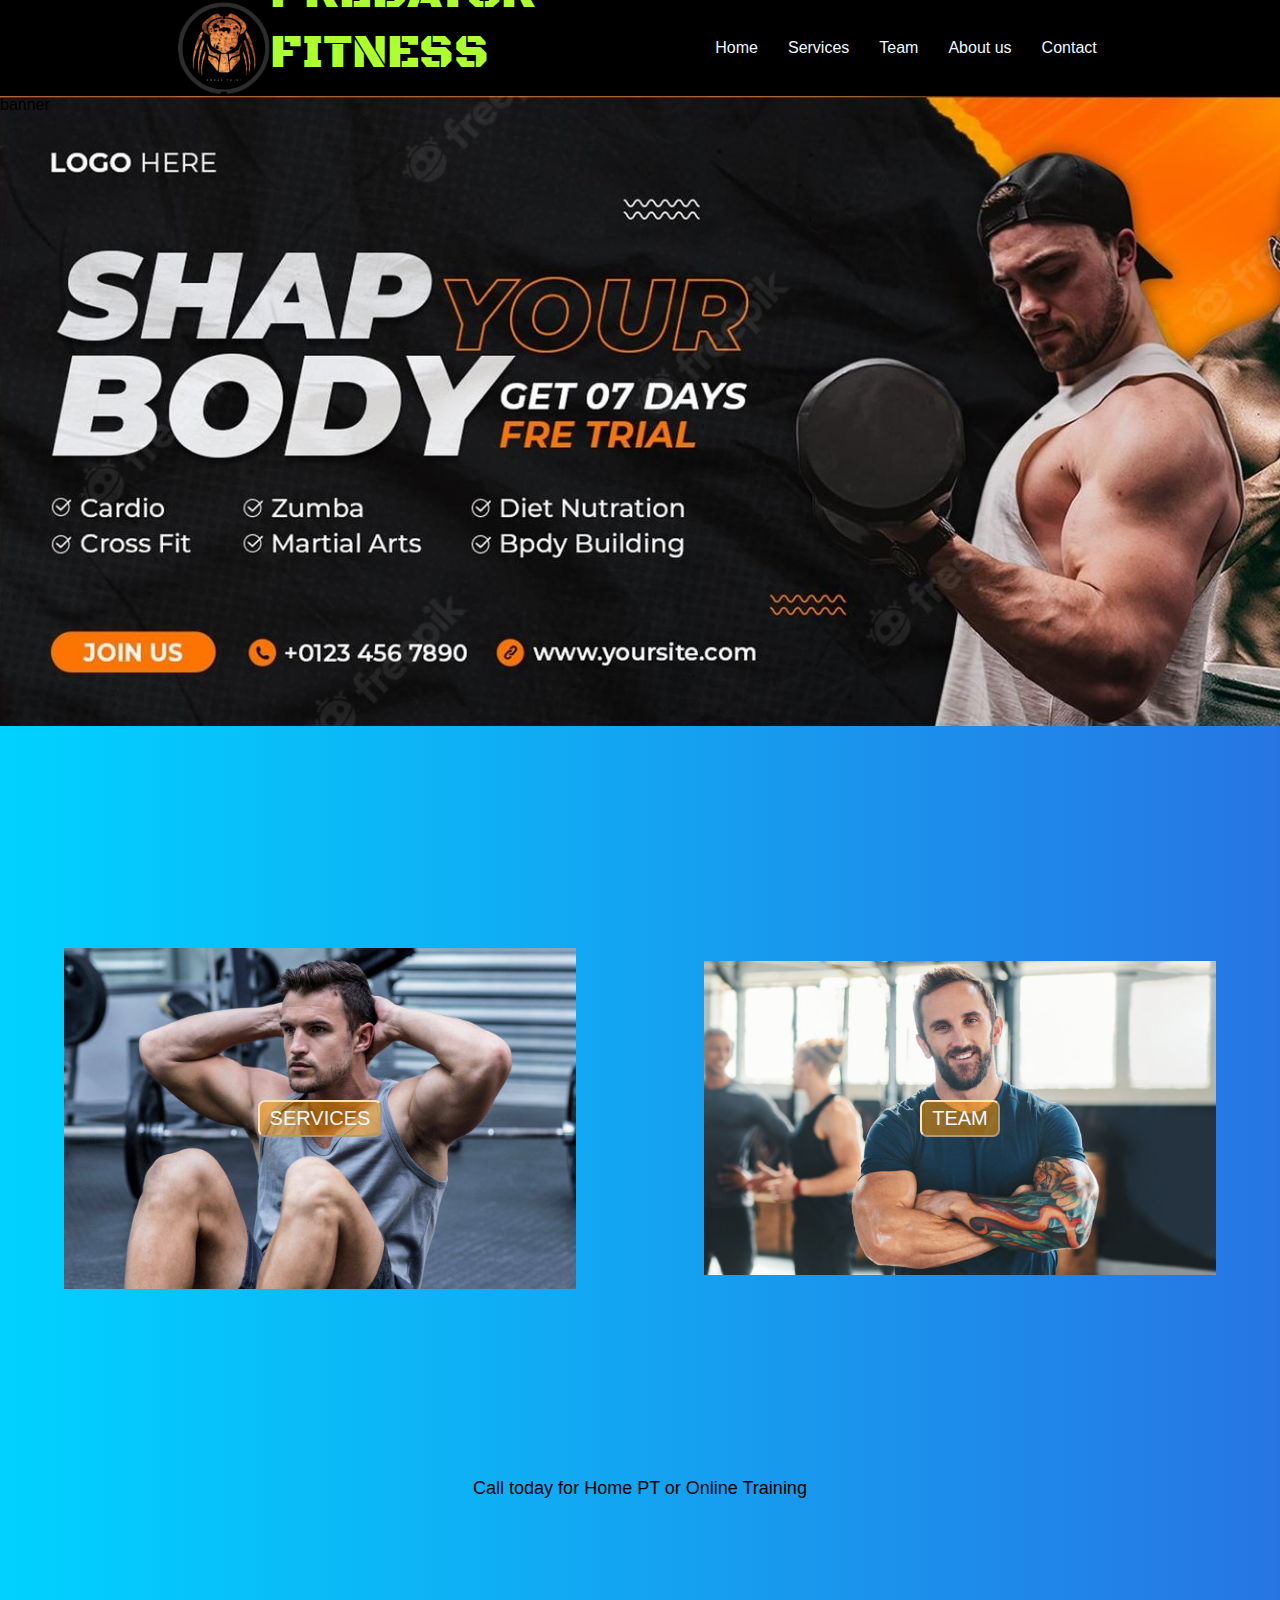
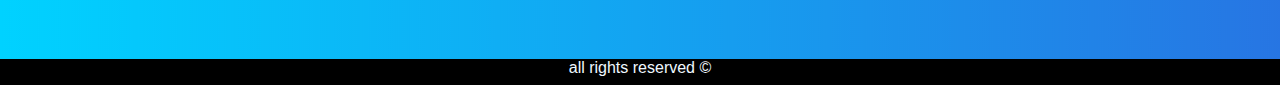
<file: index.html>
<!DOCTYPE html>
<html lang="en">
<head>
    <meta charset="UTF-8">
    <meta http-equiv="X-UA-Compatible" content="IE=edge">
    <meta name="viewport" content="width=device-width, initial-scale=1.0">
    <link rel="stylesheet" href="style.css">
    <link rel = "icon" href = "predator-removebg-preview.png" type = "image/x-icon">
    <link rel="preconnect" href="https://fonts.googleapis.com">
    <link rel="preconnect" href="https://fonts.gstatic.com" crossorigin>
    <link href="https://fonts.googleapis.com/css2?family=Black+Ops+One&display=swap" rel="stylesheet">       
    <title>Predator Fitness</title>
</head>
<body>
    <audio src="predator.mp3" id="theme"></audio>
    <header>
       
        <nav class="flex-container">
            <div id="logoContainer">
                <img src="predator3-removebg-preview.png" id="logo" alt="logo">
                <div id="logotext">PREDATOR <br><span id="logoSmallText">FITNESS</span></div>
            </div>
            <a href="index.html">Home</a>
            <a href="services2.html">Services</a>
            <a href="team.html">Team</a>
            <a href="about.html">About us</a>
            <a href="contact.html">Contact</a>
        </nav>
    </header>
  <div id="banner">banner</div>
    <main >
        
        <div class="homeDiv" id="homeDiv1" ><button><a href="services2.html">Services </a></button></div>
        <div class="homeDiv" id="homeDiv2"><button><a href="team.html">Team</a></button></div>
    </main>
    <section>Call today for Home PT or Online Training</section>
    <footer>
<p> all rights reserved &copy;</p>
    </footer>
    <script>
        window.onload = function play(){
            document.getElementById('theme').play();
        }
    </script>
</body>
</html>
</file>
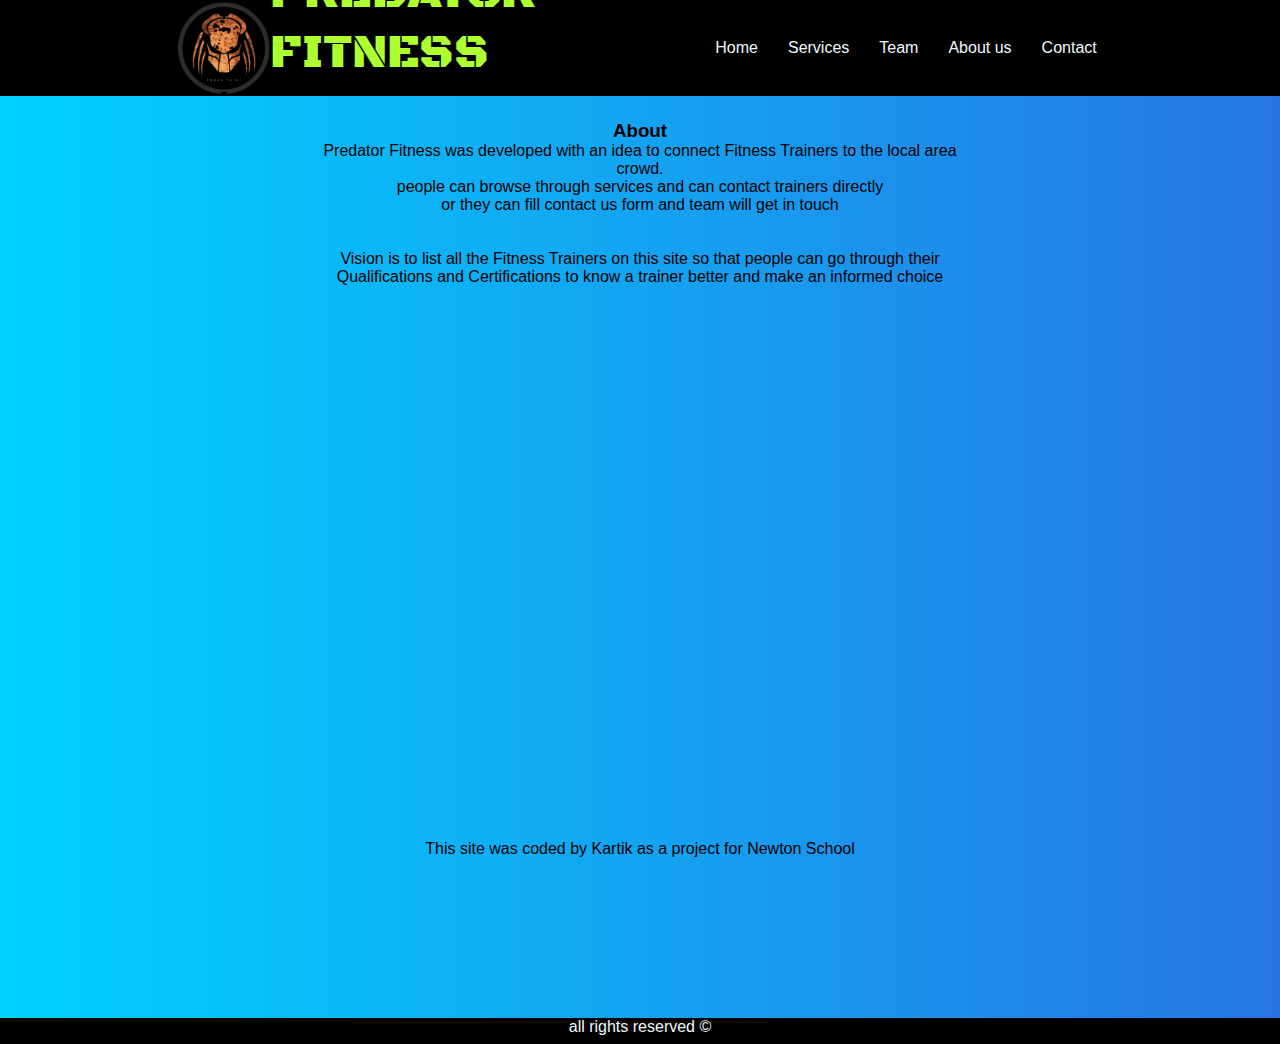
<file: about.html>
<!DOCTYPE html>
<html lang="en">
<head>
    <meta charset="UTF-8">
    <meta http-equiv="X-UA-Compatible" content="IE=edge">
    <meta name="viewport" content="width=device-width, initial-scale=1.0">
    <link rel="stylesheet" href="style.css">
    <link rel = "icon" href = "predator-removebg-preview.png" type = "image/x-icon">
    <title>About</title>
</head>
<body>
    <header>
        <nav class="flex-container">
            <div id="logoContainer"><img src="predator3-removebg-preview.png" id="logo" alt="logo">
                <div id="logotext">PREDATOR <br><span id="logoSmallText">FITNESS</span></div>
            </div>
            <a href="index.html">Home</a>
            <a href="services2.html">Services</a>
            <a href="team.html">Team</a>
            <a href="about.html">About us</a>
            <a href="contact.html">Contact</a>
        </nav>
    </header>

    <div id="aboutDivContainer">
        <div id="aboutDiv">
            <h3>About</h3>
        <p>Predator Fitness was developed with an idea to connect Fitness Trainers to the local area crowd. </p>
        <p>people can browse through services and can contact trainers directly</p>
        <p>or they can fill contact us form and team will get in touch</p>
        <br>
        <br>
        <p>Vision is to list all the Fitness Trainers on this site so that people can go through  their Qualifications and Certifications to know a trainer better and make an informed choice</p>
        </div>
        
        <div style="text-align:center ;">This site was coded by Kartik as a project for Newton School</div>

    </div>
    <footer>
        <p> all rights reserved &copy;</p>
            </footer>
    
</body>
</html>
</file>
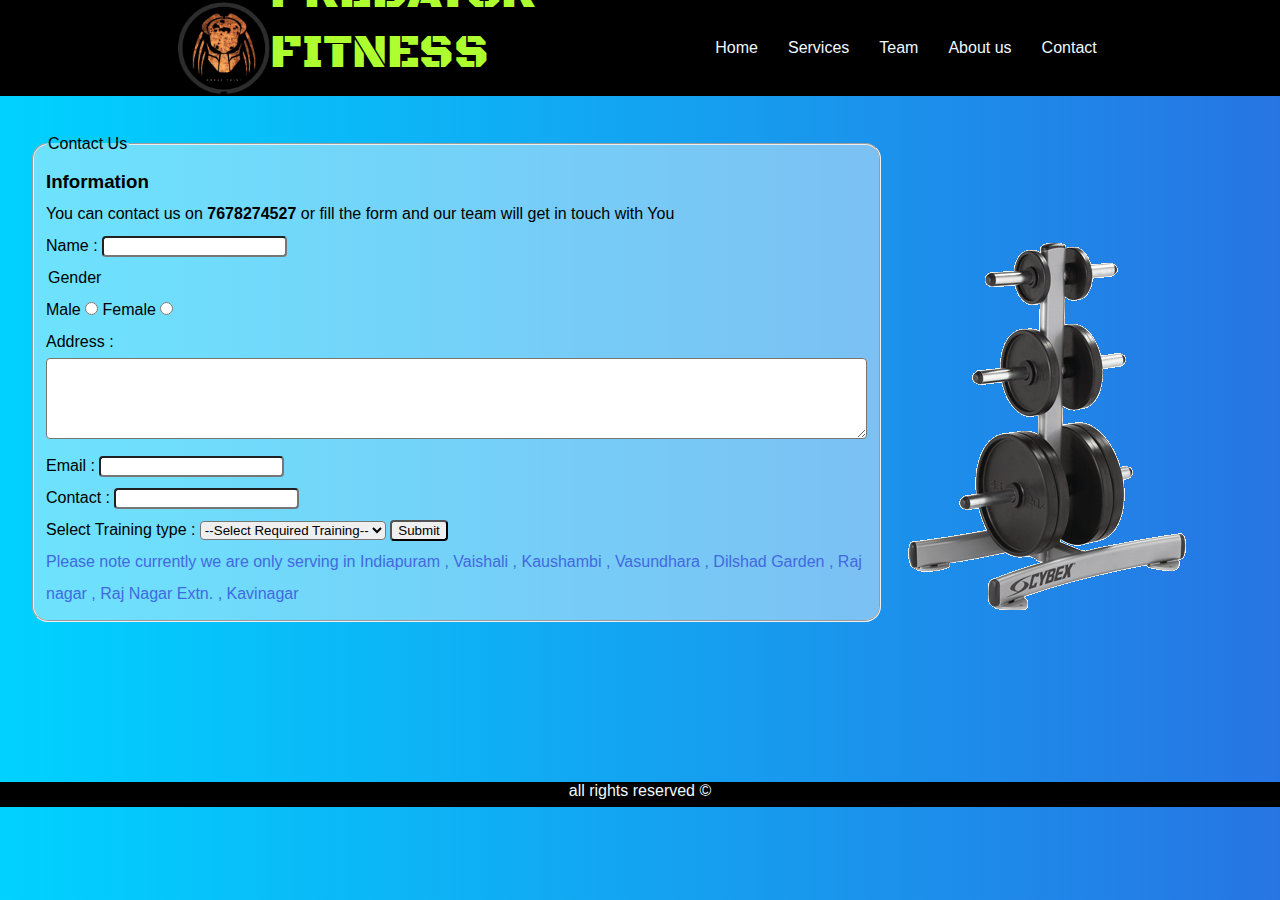
<file: contact.html>
<!DOCTYPE html>
<html lang="en">
<head>
    <meta charset="UTF-8">
    <meta http-equiv="X-UA-Compatible" content="IE=edge">
    <meta name="viewport" content="width=device-width, initial-scale=1.0">
    <link rel="stylesheet" href="style.css">
    <link rel = "icon" href = "predator-removebg-preview.png" type = "image/x-icon">
    <title>Contact us</title>
</head>
<body>
    <header>
        <nav class="flex-container">
            <div id="logoContainer"><img src="predator3-removebg-preview.png" id="logo" alt="logo">
                <div id="logotext">PREDATOR <br><span id="logoSmallText">FITNESS</span></div>
            </div>
            <a href="index.html">Home</a>
            <a href="services2.html">Services</a>
            <a href="team.html">Team</a>
            <a href="about.html">About us</a>
            <a href="contact.html">Contact</a>
        </nav>
    </header>
    <div class="formContainer">
        <form action="">
            <fieldset>
            <legend>Contact Us</legend>
            <h3>Information</h3>
            <p>You can contact us on <b>7678274527</b> or fill the form and our team will get in touch with You</p>
            <p>Name : <input type="text" name="name" required></p>
            <p>
                <legend>Gender</legend>
                Male <input type="radio" name="gender" id="male">
                Female <input type="radio" name="gender" id="female">
            </p>
            <p>Address : <textarea name="address" id="addressInput" cols="100" rows="5"></textarea></p>
            <p>Email : <input type="email" name="email" id="email"> </p>
            <p>Contact : <input type="tel" name="mobileNo" id="mobileNo" required maxlength="10"></p>
            <p>Select Training type :
                <select name="serviceOptions" id="serviceType">
                    <option value="">--Select Required Training--</option>
                    <option value="homePt">Home PT</option>
                    <option value="onlinePt">Online PT</option>
                </select>
                <input type="submit" value="Submit">
                <p style="color:royalblue ;">Please note currently we are only serving in Indiapuram , Vaishali , Kaushambi , Vasundhara , Dilshad Garden , Raj nagar , Raj Nagar Extn. , Kavinagar</p>
                
            </p>
        </fieldset>
        </form>

            <div id="contactImg">
                <img src="gym_equipment.png" alt="equipment image">
            </div>
    </div>
    
    <footer>
        <p> all rights reserved &copy;</p>
            </footer>

</body>
</html>
</file>
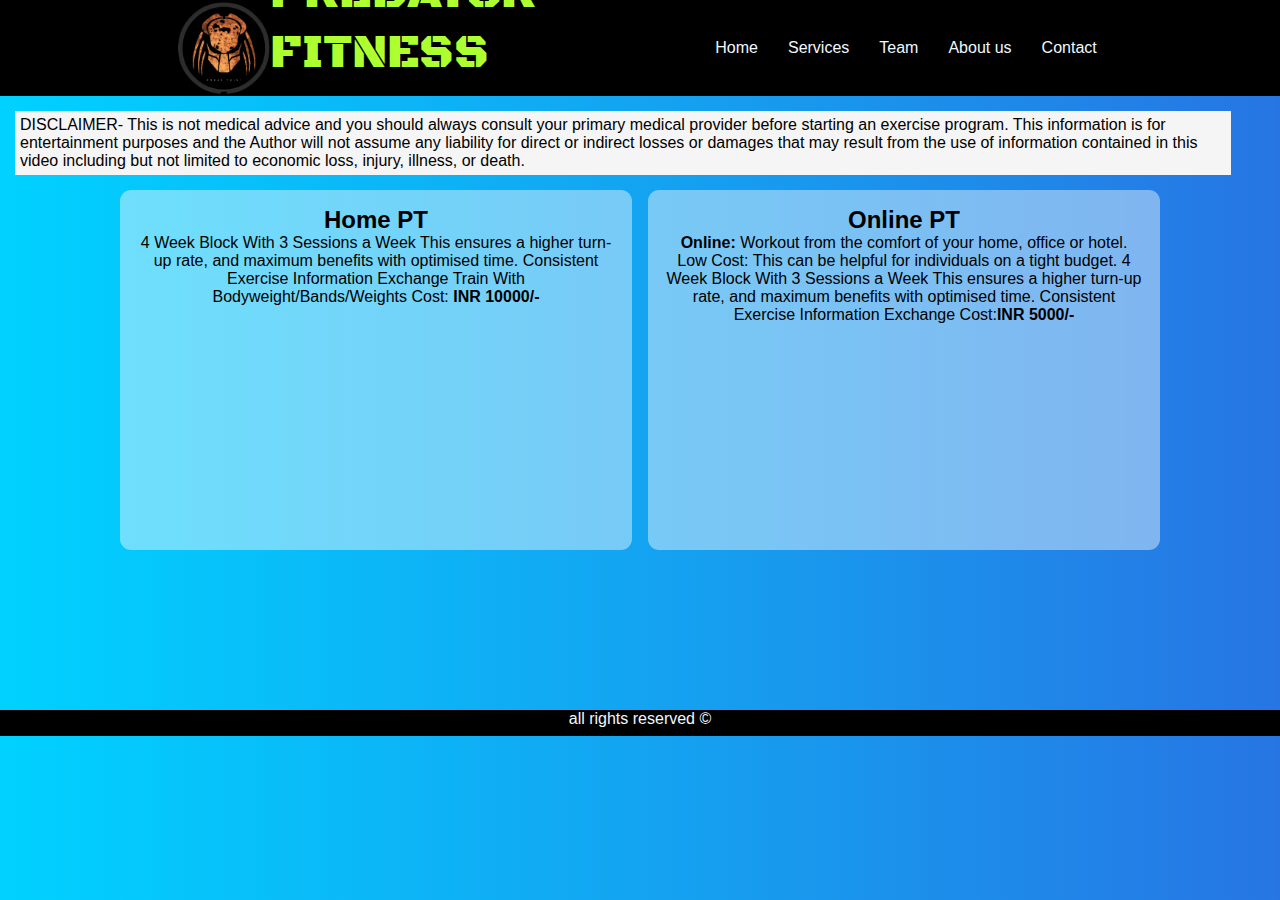
<file: services2.html>
<!DOCTYPE html>
<html lang="en">
  <head>
    <meta charset="UTF-8" />
    <meta http-equiv="X-UA-Compatible" content="IE=edge" />
    <meta name="viewport" content="width=device-width, initial-scale=1.0" />
    <link rel = "icon" href = "predator-removebg-preview.png" type = "image/x-icon">
    <title>Services Sark-Fitness</title>
    <link rel="stylesheet" href="style.css" />
  </head>

  <body>
    <header>
      <nav class="flex-container">
        <div id="logoContainer"><img src="predator3-removebg-preview.png" id="logo" alt="logo">
            <div id="logotext">PREDATOR <br><span id="logoSmallText">FITNESS</span></div>
        </div>
        <a href="index.html">Home</a>
        <a href="services2.html">Services</a>
        <a href="team.html">Team</a>
        <a href="about.html">About us</a>
        <a href="contact.html">Contact</a>
    </nav>
  </header>
 <div id="disclaimerBox">
      <article id="disclaimer">
        
          DISCLAIMER- This is not medical advice and you should always consult
          your primary medical provider before starting an exercise program.
          This information is for entertainment purposes and the Author will not
          assume any liability for direct or indirect losses or damages that may
          result from the use of information contained in this video including
          but not limited to economic loss, injury, illness, or death.
    
      </article>
    </div>
    <div class="flex-container">
        <div id="servicePageDiv1">
            <h2>Home PT</h2>
            <article>
              <p>
                4 Week Block With 3 Sessions a Week This ensures a higher turn-up
                rate, and maximum benefits with optimised time. Consistent Exercise
                Information Exchange Train With Bodyweight/Bands/Weights Cost:
                <b>INR 10000/-</b>
              </p>
            </article>
          </div>

          <div id="servicePageDiv2">
            <h2 >Online PT</h2>
            <article>
              <p>
                <b>Online:</b> Workout from the comfort of your home, office or hotel.
                Low Cost: This can be helpful for individuals on a tight budget. 4
                Week Block With 3 Sessions a Week This ensures a higher turn-up rate,
                and maximum benefits with optimised time. Consistent Exercise
                Information Exchange Cost:<b>INR 5000/-</b>
              </p>
            </article>
          </div>

        
      
    </div>
    <footer>
      <p> all rights reserved &copy;</p>
          </footer>
          
  </body>
</html>
</file>
<file: style.css>
@import url('https://fonts.googleapis.com/css2?family=Black+Ops+One&display=swap');

*{
  margin:0;
  box-sizing: border-box;
  font-family: Verdana, Geneva, Tahoma, sans-serif;
}
body{
  background-image: url('aqua.png');
  height: 100vh;
}
.flex-container{

  display: flex;
  justify-content: center;

}
nav{
  background-color: black;
  justify-content: flex-start;
  align-items: center;
  height: 7.5vw;


}
 nav a{
  text-decoration: none;
  color: aliceblue;
  font-size: 1rem;
  font-weight: 500rem;
  font-family: Verdana, Geneva, Tahoma, sans-serif;
  border-radius: 5px;
  padding: 3px 5px;
  margin-left: 20px;
}

nav a:hover{
  color: yellowgreen;
}
.homeDiv{
  display: flex;
  align-items: center;
  justify-content: center;
  width: 40vw;
  height: 80vh;
  margin-top:2em;
}
#homeDiv1{
 background-image: url('bg1.jpeg');
 background-size: contain;
 background-repeat: no-repeat;
 background-position: center;
 border-radius: 20px;
}
#homeDiv2{
  background-image: url('master_personal_trainer_mobile_hero_image_2x.jpg');
  background-size: contain;
  background-repeat: no-repeat;
  background-position: center;
 }
main{
  display: flex;
  justify-content: space-around;
  align-content: center;
}
 footer{
  margin-top:10em;
  height: 2vw;
  text-align: center;
  background-color: black;
  color: aliceblue;
 }

button a{
  text-decoration: none;
text-transform: uppercase;
font-size: 1.5em;
color: aliceblue;
}
button:hover{
  padding:1em ;
  background-color: rgb(250, 146, 1);
  transition: 0.7s;
}
button a:hover{
  font-size:2em ;
  transition:0.7s ;
}
button{
  padding: 5px 10px;
  background-color: rgba(250, 146, 1, 0.534);
  border-radius: 7px;
  border-color: bisque;
}
#disclaimerBox{
  display: flex;
  width: 95vw;
  height: fit-content;
  
  background-color: whitesmoke;
  margin: 15px;
  padding: 5px 5px 5px 5px;
}
#servicePageDiv1{
  width: 40vw;
  height: 40vh;
  background-color:rgba(247, 250, 252, 0.445);
  margin-right: 1em;
  text-align: center;
  border-radius: 11px;
  padding: 1em;

}
#servicePageDiv2{
  width: 40vw;
  height: 40vh;
  background-color:rgba(247, 250, 252, 0.445);
  text-align: center;
  padding: 1em;
  border-radius: 11px;
}
form{
  width:50vw;
  margin-left: 2em;
  margin-top: 2em;
  line-height: 2em;
 
}
fieldset{
  border-radius: 1em;
  background-color:rgba(247, 250, 252, 0.445);
}
input , select , textarea{
  border-radius: 4px;
}
#teamContainer{
  display: flex;
  justify-content: space-around;
  flex-wrap: wrap;
}
.team{
  display: flex;
  justify-content: space-between;
  align-items: flex-end;
  font-size: large;
  font-family: Verdana, Geneva, Tahoma, sans-serif;
  
  width: 20vw;
  height: 60vh;
 
  margin-top: 4em;

}
#shobi{
  
  background-image: url('shobi.jpg');
  background-size: contain;
  background-repeat: no-repeat;
}
#alok{
 
  background-image: url('alok.jpg');
  background-size: contain;
  background-repeat: no-repeat;
 
}
#bhai{
  
  background-image: url('bhai.jpg');
  background-size: contain;
  background-repeat: no-repeat;
}
#mohit{
 
  background-image: url('mohit.jpg');
  background-size: contain;
  background-repeat: no-repeat;
}
#vvk{
  background-image: url('vivek.jpg');
  background-size: contain;
  background-repeat: no-repeat;
}
#amit{
 
  background-image: url('amit.jpg');
  background-size: contain;
  background-repeat: no-repeat;
}
#kartik{
  
  background-image: url('kartik.jpg');
  background-size: contain;
  background-repeat: no-repeat;
}
.name{
  background-color:rgba(247, 250, 252, 0.445);
  width: 100%;
  text-align: center;
}
#aboutDivContainer{
  display: flex;
  flex-direction: column;
  align-items: center;
}
#aboutDiv{
  margin-top: 1.5em;
  text-align: center;
  
  width: 50vw;
  height: 80vh;
}

#banner{
  background-image: url('banner.jpg');
  background-size: cover;
  height: 70vh;
}

section{
  text-align: center;
  font-size: large;
}
.formContainer{
  display: flex;
}

#contactImg{
  width: 100%;
  height: 100%;
  margin-top: 9em;
}
#logo{
  width: 18%;
  height: auto;
 }
 #logoContainer{
 
  height:19vh;
  width: 40vw;
  display: flex;
  align-items: center;
 }
#logotext{
  font-family: 'Black Ops One', cursive;
  color: greenyellow;
  display: inline-block;
  font-size: 3rem;
  height: fit-content;
  
  align-self: flex-start;
}
#logoSmallText{
  font-family: 'Black Ops One', cursive;

  font-size: 3rem;
  
}
@media screen and (max-width: 645px) {
 
  .flex-container{

    display: flex;
    flex-direction: column;
    align-items: center;
   
  
  }
  nav{
    background-color: black;
    align-items: center;
    height:fit-content;
  }
  .homeDiv{
    display: flex;
    flex-direction: column;
    align-items: center;
    width: 100vw;
    margin-top:5px;
    padding: 0;
   
  }
  #homeDiv1 , #homeDiv2 {
    background-size: cover;
    margin-top:16px;
  }

  main{
    display: flex;
    flex-direction: column;
    
    align-items: center;
  }
  #teamContainer{
    display: flex;
    flex-direction: column;
    
    flex-wrap: wrap;
    align-items: center;
  }
  .team{
    display: flex;
    flex-direction: column;
    
    align-items: center;
    font-size: large;
    font-family: Verdana, Geneva, Tahoma, sans-serif;
    
    width: 80vw;
  
   
    margin-top: 4em;
  
  }
  .formContainer{
   
    width: 80vh;
   
  }
  form{
    width:50vw;
    margin-left: 2em;
    margin-top: 2em;
    line-height: 2em;
   
  }
  #servicePageDiv1{
    width: 80vw;
    
    background-color:rgba(247, 250, 252, 0.445);
    margin-bottom: 2em;
    text-align: center;
    border-radius: 11px;
    padding: 1em;
  
  }
  #servicePageDiv2{
    width: 80vw;
    background-color:rgba(247, 250, 252, 0.445);
    text-align: center;
    padding: 1em;
    border-radius: 11px;
  }
  #logoContainer{
 
    height:19vh;
    width: 40vw;
    display: flex;
    justify-content: center;
    margin-bottom: 15px;
   }
   #logo{
    width: 20vh;
   }
 
}
</file>
